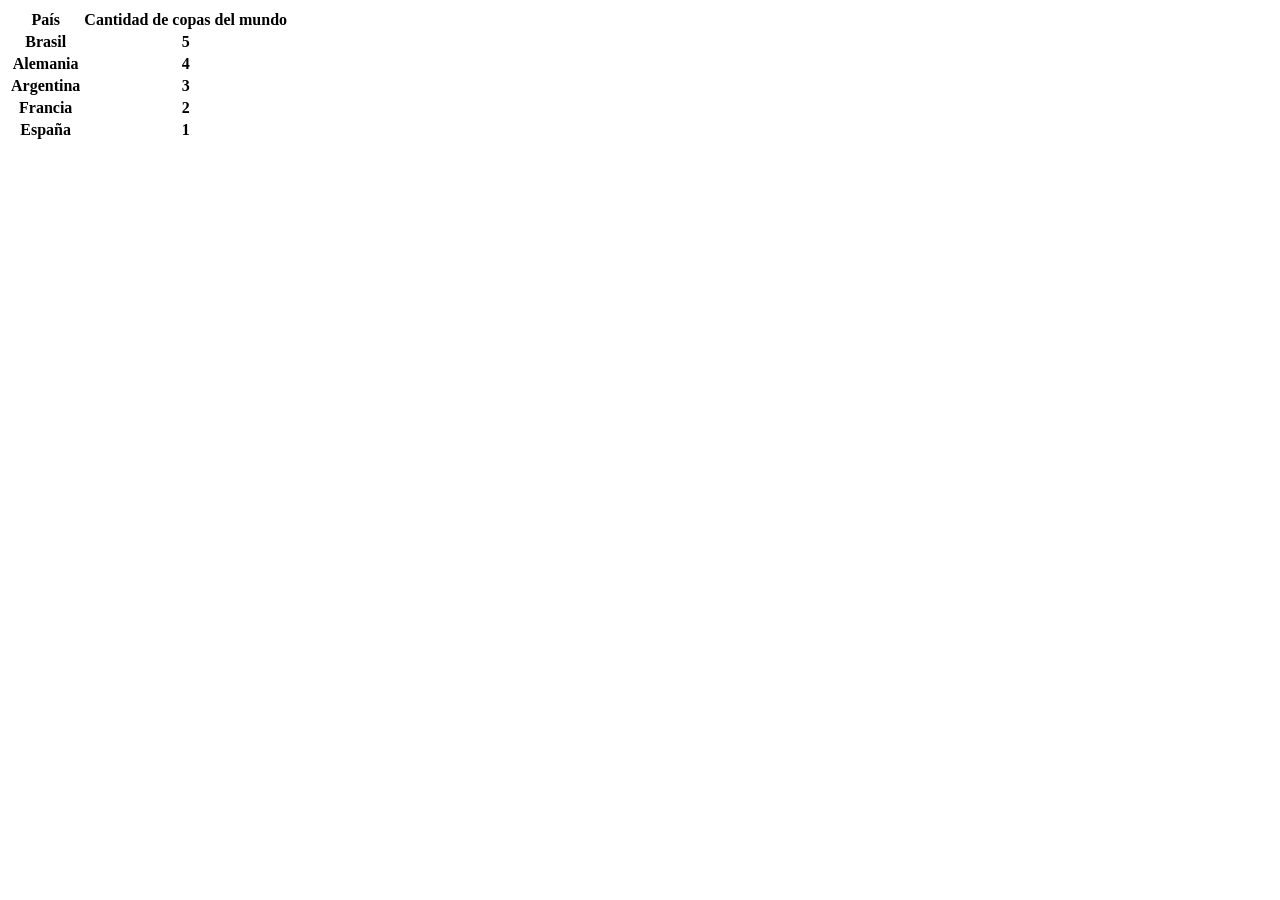
<file: ejercicios/11-mayo/p1.html>
<!DOCTYPE html>
<html lang="en">

<head>
    <meta charset="UTF-8">
    <meta name="viewport" content="width=device-width, initial-scale=1.0">
    <title>Document</title>
</head>

<body>
    <main>
        <table>
            <thead>
                <tr>
                    <th>País</th>
                    <th>Cantidad de copas del mundo</th>
                </tr>
            </thead>
            <tbody>
                <tr>
                    <th>Brasil</th>
                    <th>5</th>
                </tr>
                <tr>
                    <th>Alemania</th>
                    <th>4</th>
                </tr>
                <tr>
                    <th>Argentina</th>
                    <th>3</th>
                </tr>
                <tr>
                    <th>Francia</th>
                    <th>2</th>
                </tr>
                <tr>
                    <th>España</th>
                    <th>1</th>
                </tr>
            </tbody>
        </table>
    </main>
</body>

</html>
</file>
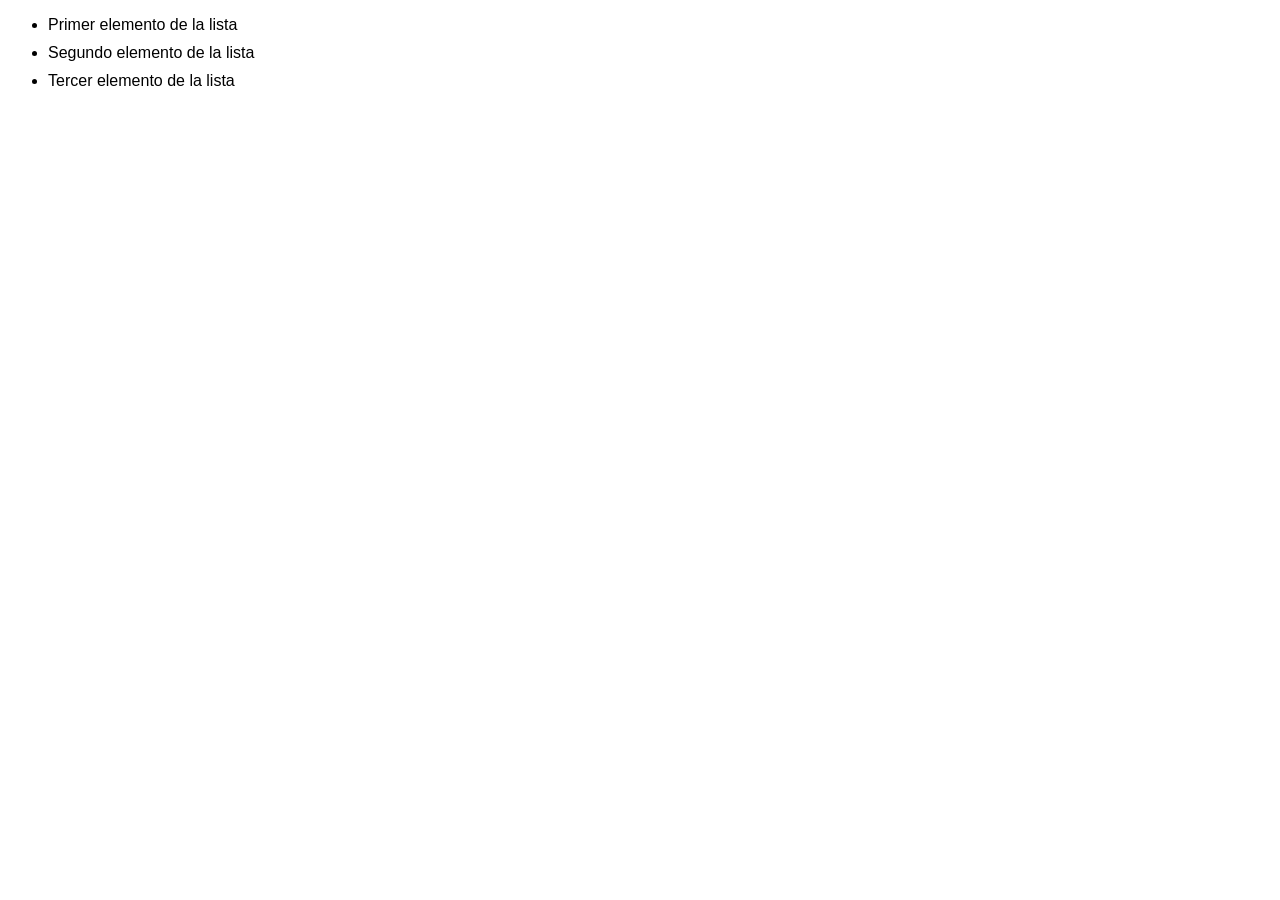
<file: ejercicios/20-abril/p3.html>
<!DOCTYPE html>
<html lang="es">
<head>
    <meta charset="UTF-8">
    <title>Ej 3</title>
    <link rel="stylesheet" href="p3.css">
</head>
<body>
    <ul class="lista">
        <li>Primer elemento de la lista</li>
        <li>Segundo elemento de la lista</li>
        <li>Tercer elemento de la lista</li>
    </ul>
</body>
</html>
</file>
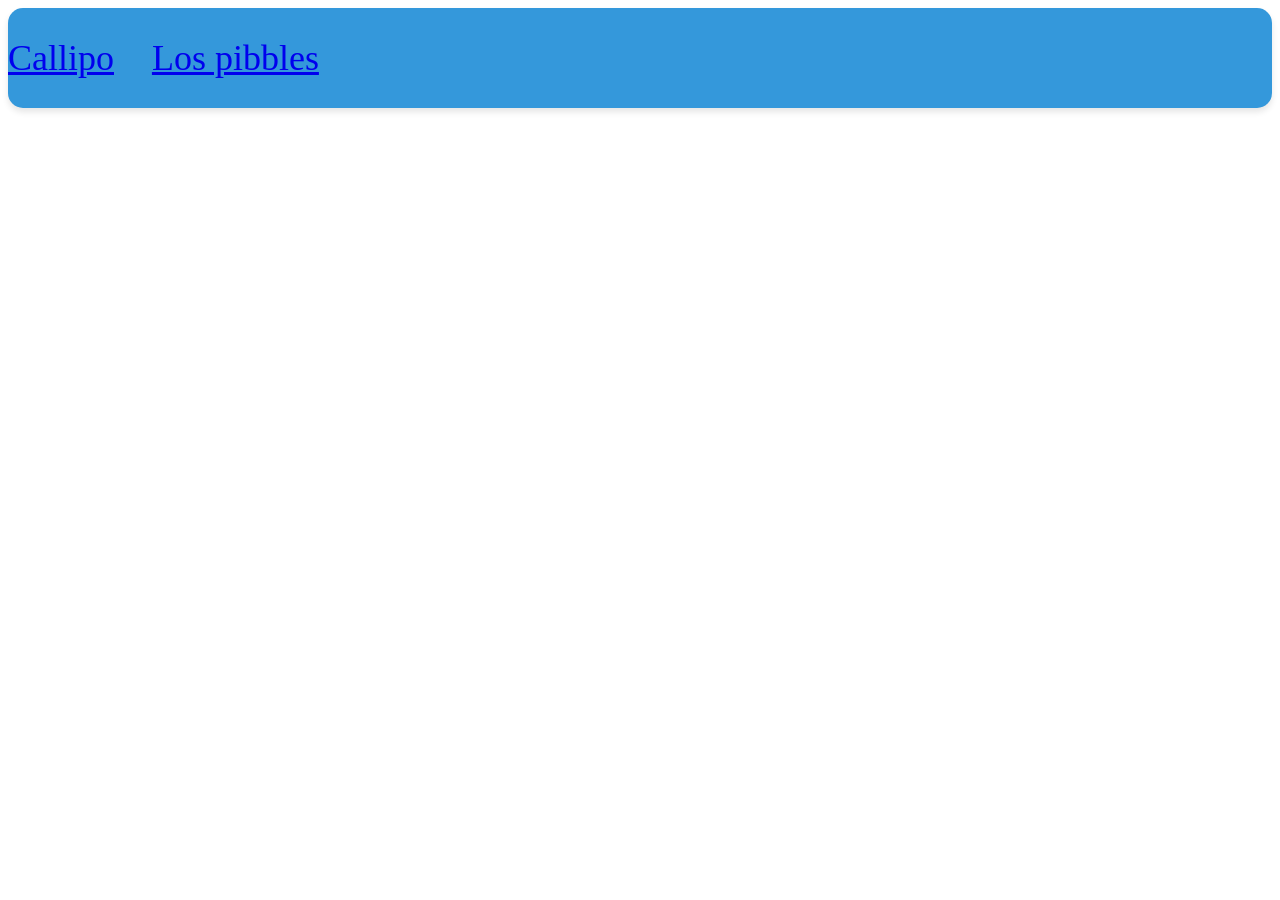
<file: ejercicios/20-abril/p4.html>
<!DOCTYPE html>
<html lang="es">

<head>
    <meta charset="UTF-8">
    <title>Ej 4</title>
    <link rel="stylesheet" href="p4.css">
</head>

<body>

    <nav class="caja-animada">
        <a href="https://www.youtube.com/@francallipo">Callipo</a>
        <a href="https://www.youtube.com/watch?v=TPi3wu8t4GE&list=RDTPi3wu8t4GE&start_radio=1">Los pibbles</a>

    </nav>

</body>

</html>
</file>
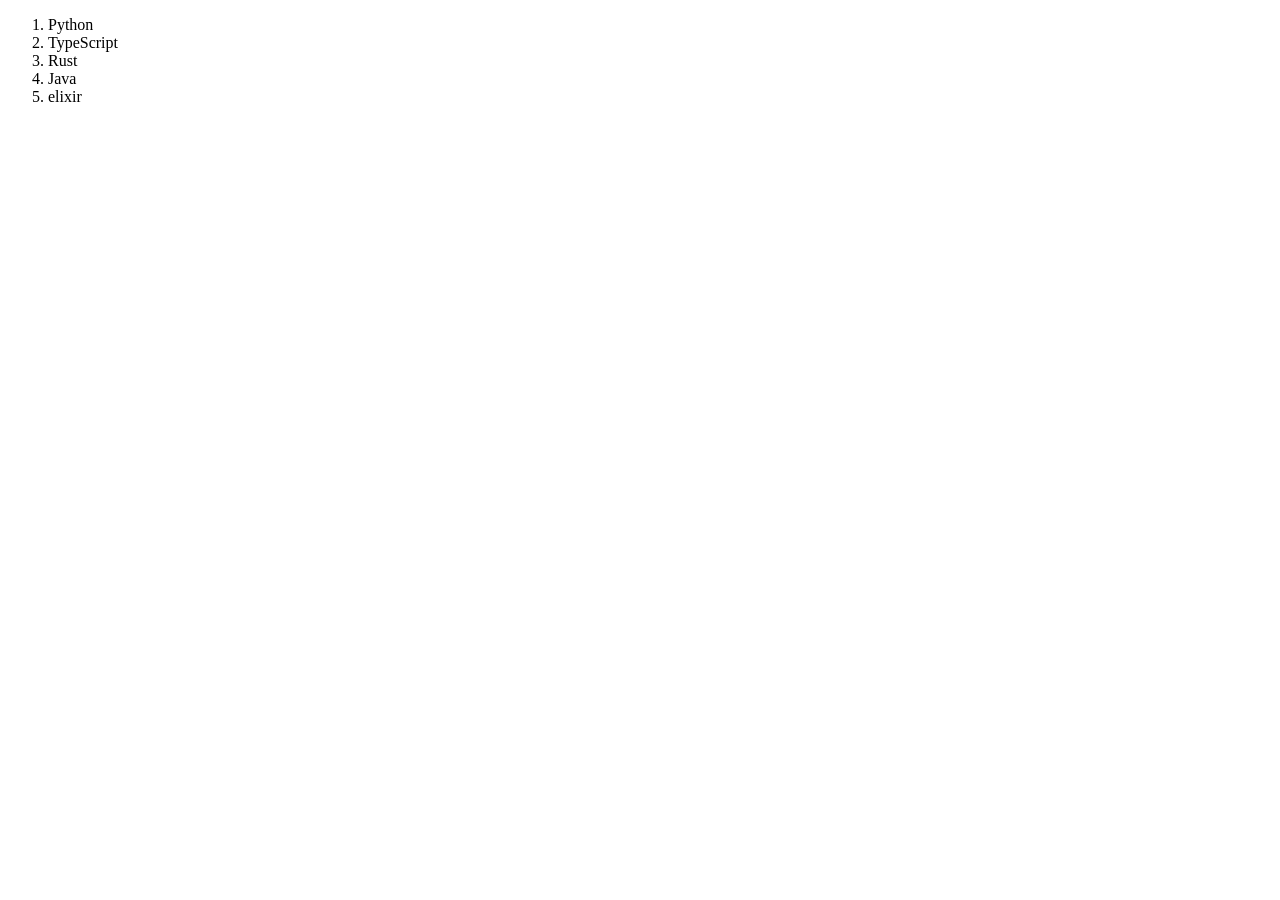
<file: ejercicios/30-marzo/p1.html>
<!DOCTYPE html>
<html lang="en">

<head>
    <meta charset="UTF-8">
    <meta name="viewport" content="width=device-width, initial-scale=1.0">
    <title>Ejercicios 30-marzo</title>
</head>

<body>
    <ol>
        <li>Python</li>
        <li>TypeScript</li>
        <li>Rust</li>
        <li>Java</li>
        <li>elixir</li>
    </ol>

</body>

</html>
</file>
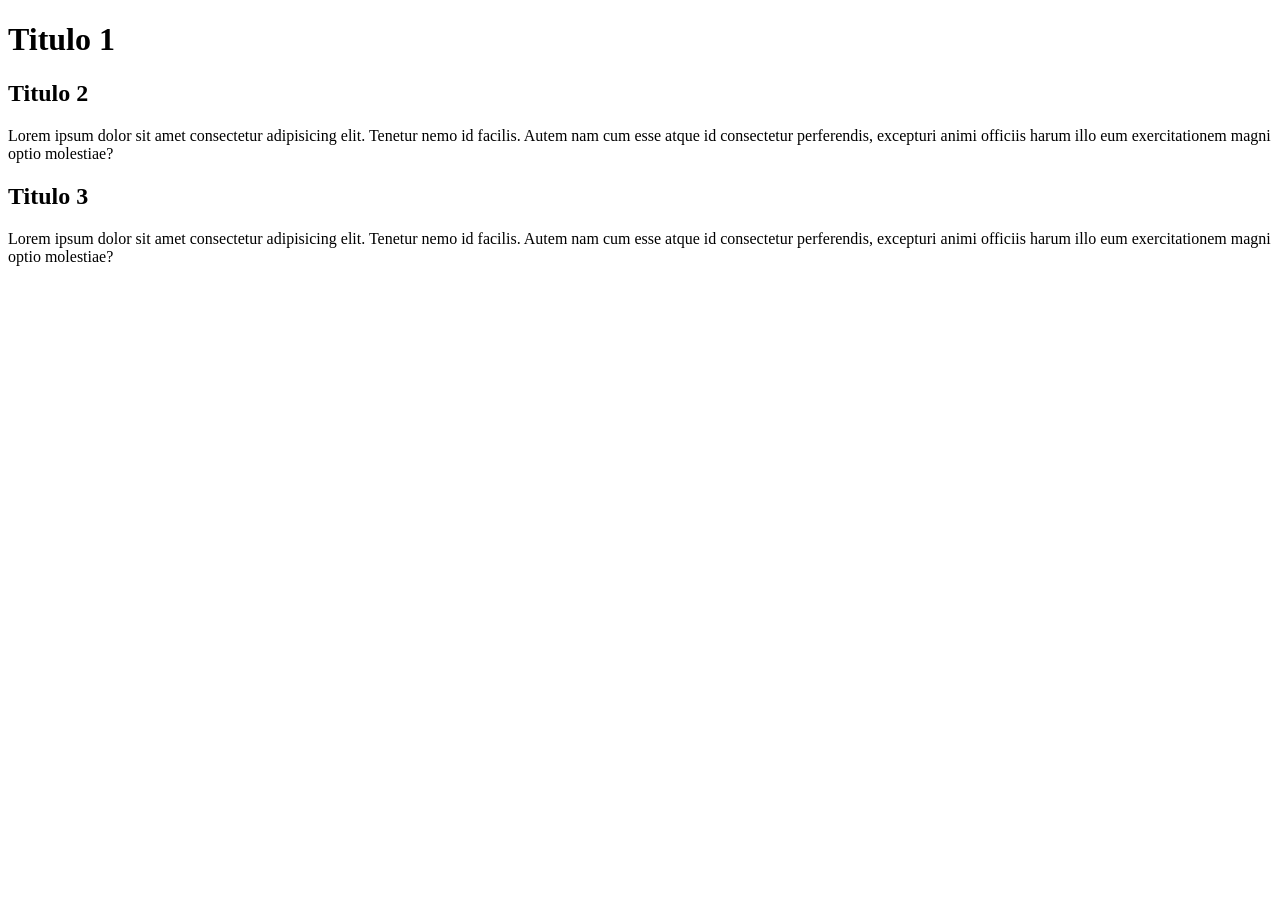
<file: ejercicios/30-marzo/p2.html>
<!DOCTYPE html>
<html lang="en">

<head>
    <meta charset="UTF-8">
    <meta name="viewport" content="width=device-width, initial-scale=1.0">
    <title>Ejercicios 30-marzo</title>
</head>

<body>
    <h1>Titulo 1</h1>
    <section>
        <h2>Titulo 2</h2>
        <p>Lorem ipsum dolor sit amet consectetur adipisicing elit. Tenetur nemo id facilis. Autem nam cum esse atque id
            consectetur perferendis, excepturi animi officiis harum illo eum exercitationem magni optio molestiae?</p>
    </section>
    <section>
        <h2>Titulo 3</h2>
        <p>Lorem ipsum dolor sit amet consectetur adipisicing elit. Tenetur nemo id facilis. Autem nam cum esse atque id
            consectetur perferendis, excepturi animi officiis harum illo eum exercitationem magni optio molestiae?</p>
    </section>
</body>

</html>
</file>
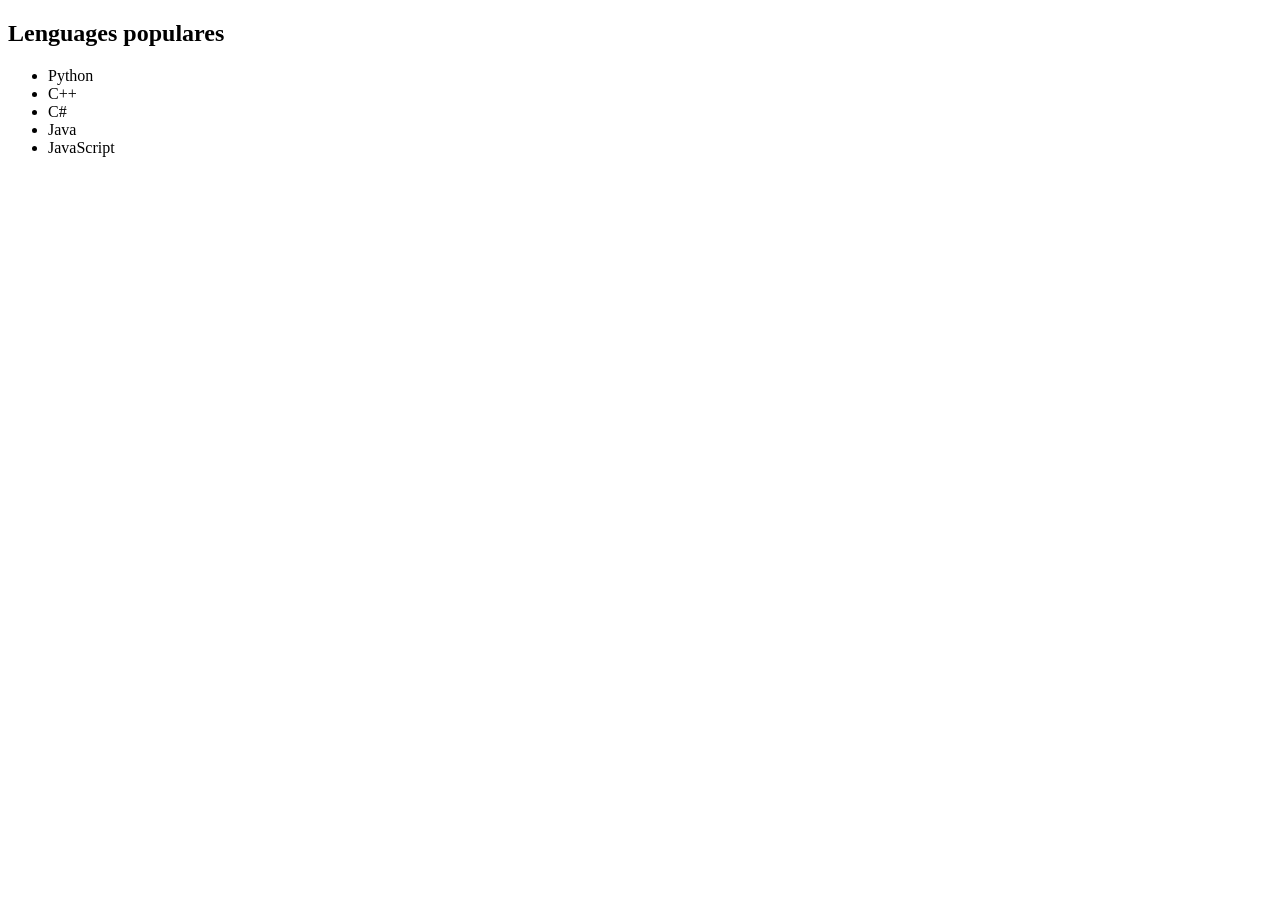
<file: ejercicios/30-marzo/p4.html>
<!DOCTYPE html>
<html lang="en">

<head>
    <meta charset="UTF-8">
    <meta name="viewport" content="width=device-width, initial-scale=1.0">
    <title>Lenguages</title>
</head>

<body>
    <main>
        <h2>Lenguages populares</h2>
        <ul>
            <li>Python</li>
            <li>C++</li>
            <li>C#</li>
            <li>Java</li>
            <li>JavaScript</li>
        </ul>
    </main>

</body>

</html>
</file>
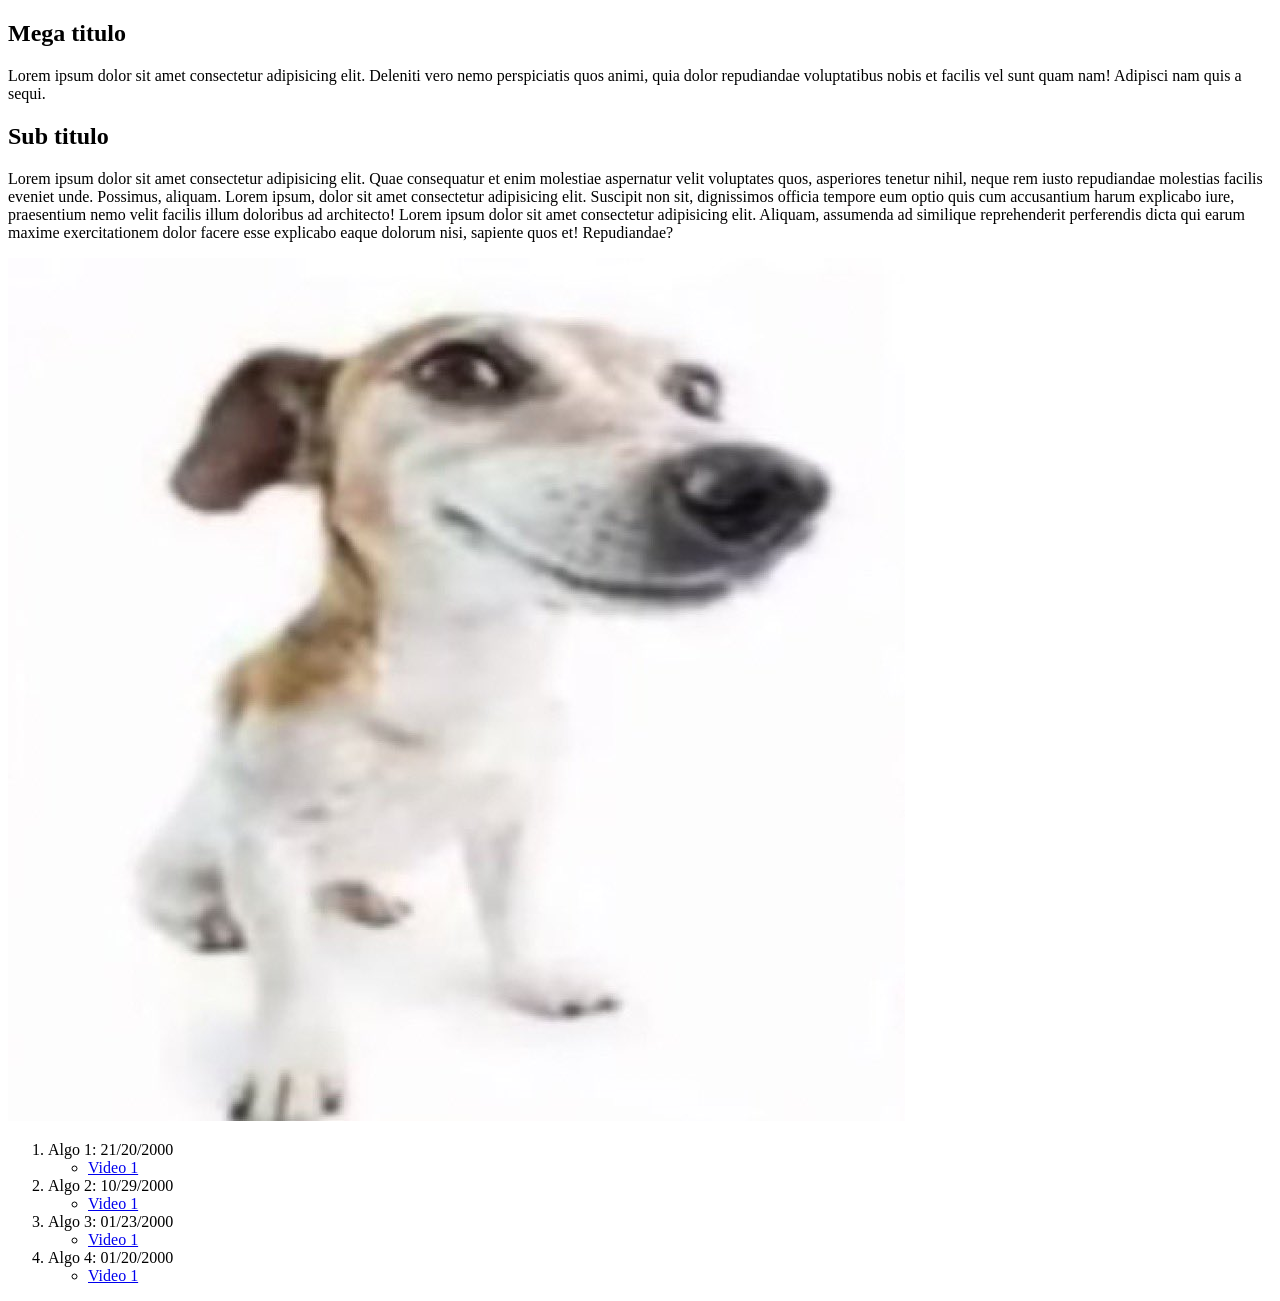
<file: ejercicios/30-marzo/p5.html>
<!DOCTYPE html>
<html lang="en">

<head>
    <meta charset="UTF-8">
    <meta name="viewport" content="width=device-width, initial-scale=1.0">
    <title>Articulo</title>
</head>

<body>
    <article>
        <h1>Mega titulo</h1>
        <p>Lorem ipsum dolor sit amet consectetur adipisicing elit. Deleniti vero nemo perspiciatis quos animi, quia
            dolor repudiandae voluptatibus nobis et facilis vel sunt quam nam! Adipisci nam quis a sequi.</p>
        <h2>Sub titulo</h2>
        <p> Lorem ipsum dolor sit amet consectetur adipisicing elit. Quae consequatur et enim molestiae aspernatur velit
            voluptates quos, asperiores tenetur nihil, neque rem iusto repudiandae molestias facilis eveniet unde.
            Possimus, aliquam. Lorem ipsum, dolor sit amet consectetur adipisicing elit. Suscipit non sit, dignissimos
            officia tempore eum optio quis cum accusantium harum explicabo iure, praesentium nemo velit facilis illum
            doloribus ad architecto! Lorem ipsum dolor sit amet consectetur adipisicing elit. Aliquam, assumenda ad
            similique reprehenderit perferendis dicta qui earum maxime exercitationem dolor facere esse explicabo eaque
            dolorum nisi, sapiente quos et! Repudiandae?</p>
        <img src="./imagenes/6k57n9.jpg">
        <ol>
            <li>Algo 1: 21/20/2000
                <ul>
                    <li><a href="https://www.youtube.com/watch?v=DPwkE-hU5eY&list=PLajFfs5lX76PwZ9ITquWy2hqtt12JT-of">Video 1</a></li>
                </ul>
            </li>
            <li>Algo 2: 10/29/2000
                <ul>
                    <li><a href="https://www.youtube.com/watch?v=3XsPMq9nIhA&list=PLajFfs5lX76PwZ9ITquWy2hqtt12JT-of&index=3">Video 1</a></li>
                </ul>
            </li>
            <li>Algo 3: 01/23/2000
                <ul>
                    <li><a href="https://www.youtube.com/watch?v=cB1tzp9Id_k&list=PLajFfs5lX76PwZ9ITquWy2hqtt12JT-of&index=5">Video 1</a></li>
                </ul>
            </li>
            <li>Algo 4: 01/20/2000
                <ul>
                    <li><a href="https://www.youtube.com/watch?v=inQVRxwbxRE&list=PLajFfs5lX76PwZ9ITquWy2hqtt12JT-of&index=6">Video 1</a></li>
                </ul>
            </li>
        </ol>
    </article>
</body>

</html>
</file>
<file: ejercicios/20-abril/p3.css>
.lista {
    list-style-image: url('https://img.icons8.com/color/15/000000/long-arrow-right.png');
    padding-left: 40px;
}

li {
    margin-bottom: 10px;
    font-family: sans-serif;
}
</file>
<file: ejercicios/20-abril/p4.css>
.caja-animada {
    width: 100%;
    height: 100px;
    background-color: #3498db;
    border-radius: 15px;
    cursor: pointer;
    transition: all 0.4s ease;
    box-shadow: 0 4px 6px rgba(0, 0, 0, 0.1);
    display: flex;
    flex-direction: row;
    align-items: center;
    gap: 3%;
}

a {
    font-size: 4vh;

}
</file>
